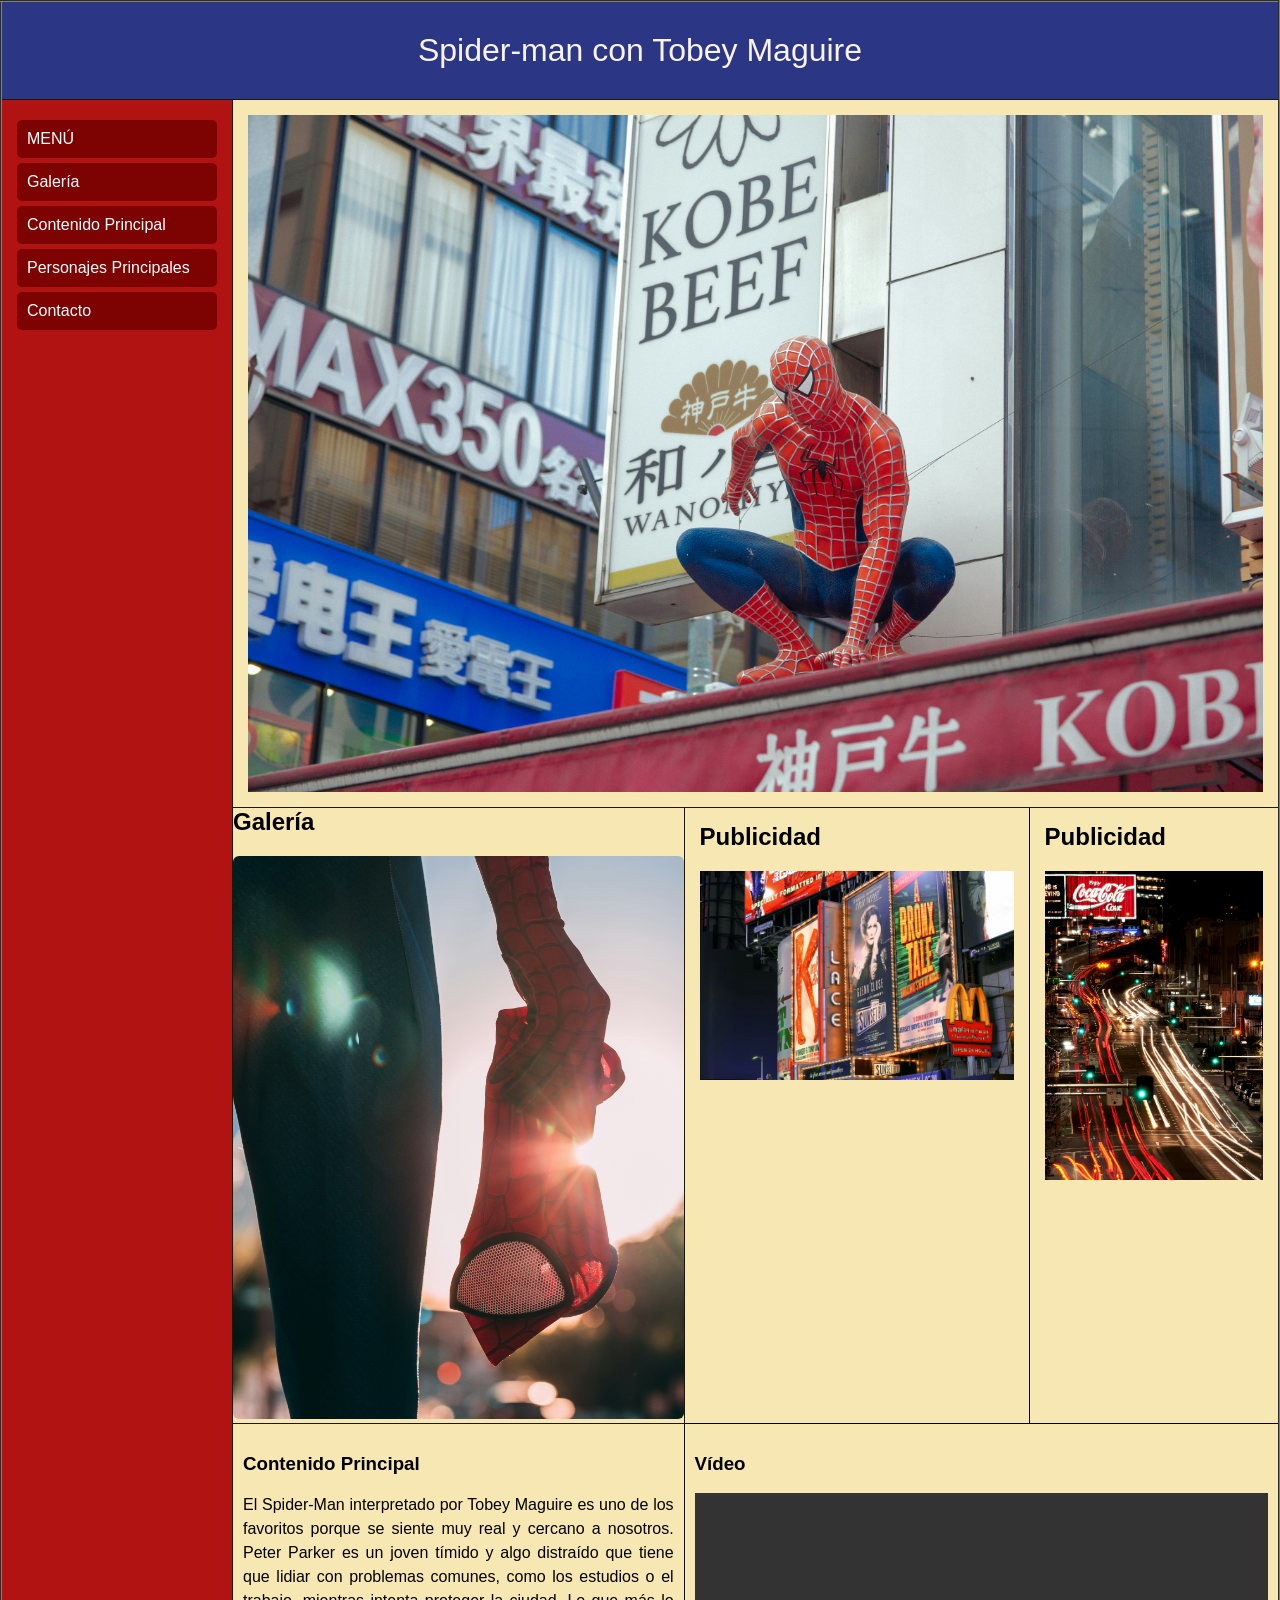
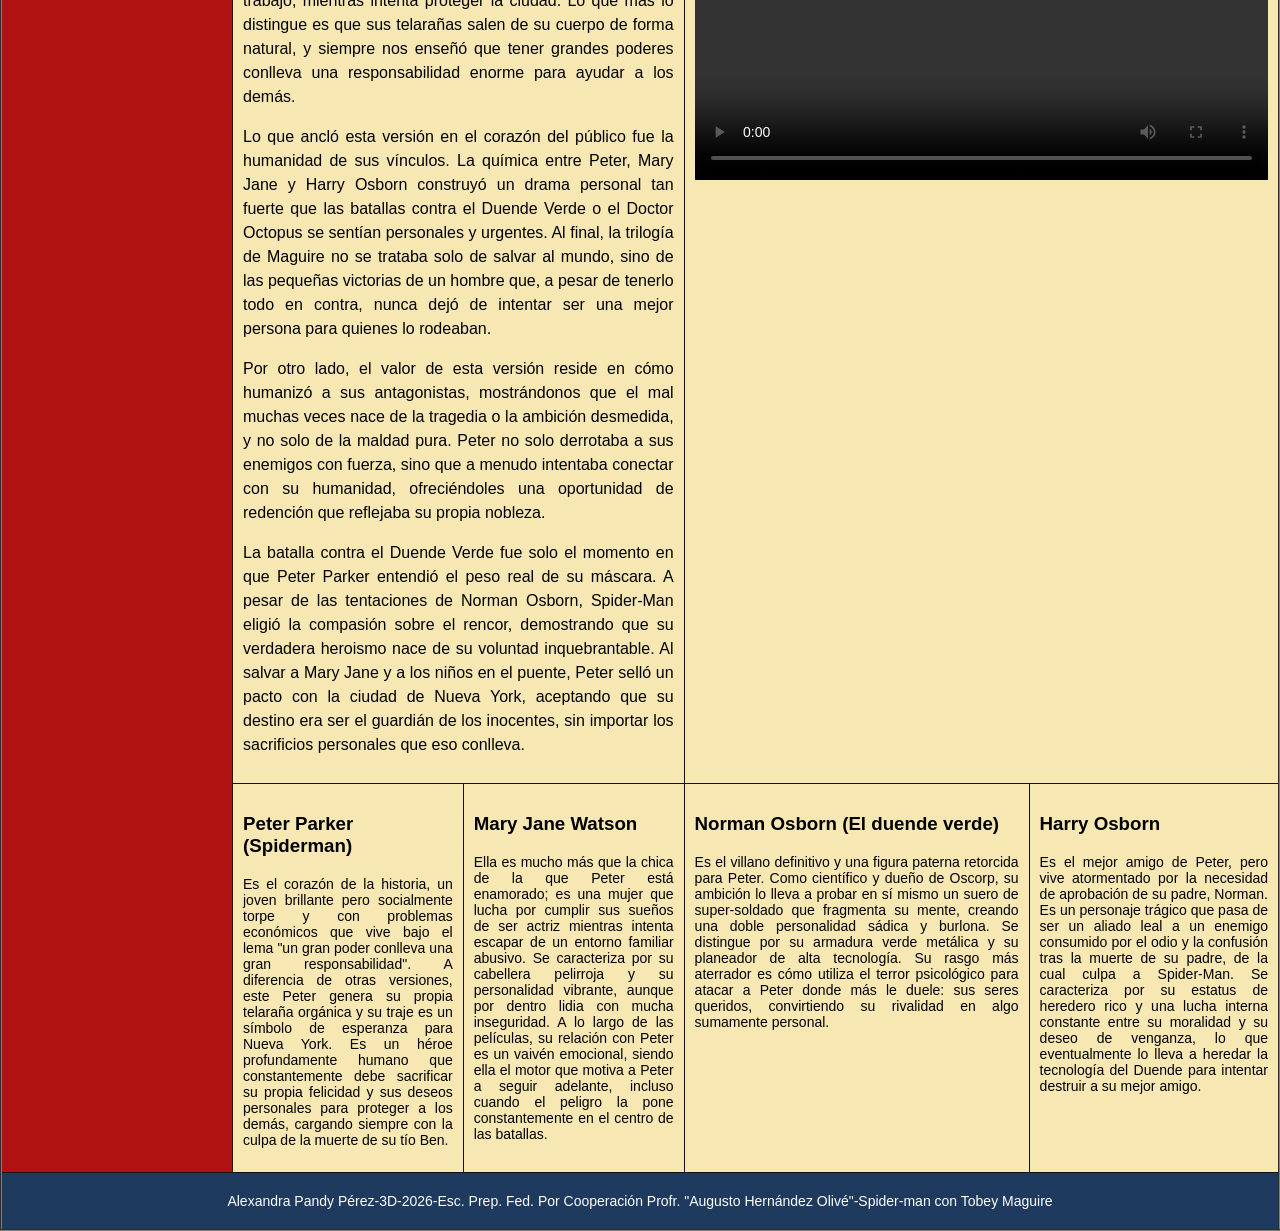
<file: index.html>
<!DOCTYPE html>
<html lang="en">
<head>
    <meta charset="UTF-8">
    <meta name="viewport" content="width=device-width, initial-scale=1.0">
    <title>Practica 5</title>
    <link rel="stylesheet" href="estilos.css">
    <meta name="description" content="esta es la practica 5">
    <meta name="keywords" content="3D,químico-biológico">
    <meta name="author" content="Alexandra Pandy Pérez">
</head>
<body>
    <table border="2">
    <tr>
        <td colspan="5" class="header">Spider-man con Tobey Maguire</td>
    </tr>
    <tr>
        <td rowspan="4" class="menu">
           <a href="index.html">MENÚ</a>
           <a href="#Seccion-Galeria">Galería</a>
           <a href="#Seccion-Contenido_principal">Contenido Principal</a>
           <a href="#Seccion-Personajes_principales">Personajes Principales</a>
           <a href="contacto.html">Contacto</a>
        </td>
        <td colspan="4" class="banner">
             <img src="img/banner.jpg" style="width: 100%; height: 100%; object-fit: contain; display: block;">
        </td>
    </tr>
    <tr id="Seccion-Galeria">
      <td colspan="2" class="galeria" style="vertical-align:bottom; padding:  0%;">
        <h2>Galería</h2>
        <img src="img/galeria.jpg" style="width: 100%; height: auto; display: inline-block;">
      </td>
      <td style="border: 1px solid; vertical-align: top;">
         <h2>Publicidad</h2>
         <img src="img/publicidad1.jpg" style="width: 100%; height: auto; display: block; margin: 0 auto; max-width: 100%; ;">
      </td>
      <td style="border: 1px solid; vertical-align: top;">
        <h2>Publicidad</h2>
        <img src="img/publicidad2.jpg" style="width: 100%; height: auto; display: inline-block;">
      </td>
    </tr>
    <tr id="Seccion-Contenido_principal">
        <td colspan="2" style="padding: 10px; border: 1px solid #111111; vertical-align: top;">
        <h3>Contenido Principal</h3>
        <p style="text-align: justify; font-family: Arial, sans-serif; line-height: 1.5;">
            El Spider-Man interpretado por Tobey Maguire es uno de los favoritos porque se siente muy real y cercano a nosotros. Peter Parker es un joven tímido y algo distraído que tiene que lidiar con problemas comunes, como los estudios o el trabajo, mientras intenta proteger la ciudad. Lo que más lo distingue es que sus telarañas salen de su cuerpo de forma natural, y siempre nos enseñó que tener grandes poderes conlleva una responsabilidad enorme para ayudar a los demás.</p>
        <p style="text-align: justify; font-family: Arial, sans-serif; line-height: 1.5;">
          Lo que ancló esta versión en el corazón del público fue la humanidad de sus vínculos. La química entre Peter, Mary Jane y Harry Osborn construyó un drama personal tan fuerte que las batallas contra el Duende Verde o el Doctor Octopus se sentían personales y urgentes. Al final, la trilogía de Maguire no se trataba solo de salvar al mundo, sino de las pequeñas victorias de un hombre que, a pesar de tenerlo todo en contra, nunca dejó de intentar ser una mejor persona para quienes lo rodeaban.
        </p>
        <p style="text-align: justify; font-family: Arial, sans-serif; line-height: 1.5;">
          Por otro lado, el valor de esta versión reside en cómo humanizó a sus antagonistas, mostrándonos que el mal muchas veces nace de la tragedia o la ambición desmedida, y no solo de la maldad pura. Peter no solo derrotaba a sus enemigos con fuerza, sino que a menudo intentaba conectar con su humanidad, ofreciéndoles una oportunidad de redención que reflejaba su propia nobleza. 
        </p>
        <p style="text-align: justify; font-family: Arial, sans-serif; line-height: 1.5;">
        La batalla contra el Duende Verde fue solo el momento en que Peter Parker entendió el peso real de su máscara. A pesar de las tentaciones de Norman Osborn, Spider-Man eligió la compasión sobre el rencor, demostrando que su verdadera heroismo nace de su voluntad inquebrantable. Al salvar a Mary Jane y a los niños en el puente, Peter selló un pacto con la ciudad de Nueva York, aceptando que su destino era ser el guardián de los inocentes, sin importar los sacrificios personales que eso conlleva.
        </p>
       </td>
      <td colspan="2" style="padding: 10px; border: 1px solid #111111; vertical-align: top;">
      <h3>Vídeo</h3>
      <video src="video-tobey.mp4" controls style="width: 100%; display: block; height: auto;"></video>
      </td>
    </tr>
    <tr id="Seccion-Personajes_principales">
      <td colspan="1" style="padding: 10px; border: 1px solid #111111; vertical-align: top;">
        <h3>Peter Parker (Spiderman)</h3>
        <p style="text-align: justify; font-size: 14px;">
         Es el corazón de la historia, un joven brillante pero socialmente torpe y con problemas económicos que vive bajo el lema "un gran poder conlleva una gran responsabilidad". A diferencia de otras versiones, este Peter genera su propia telaraña orgánica y su traje es un símbolo de esperanza para Nueva York. Es un héroe profundamente humano que constantemente debe sacrificar su propia felicidad y sus deseos personales para proteger a los demás, cargando siempre con la culpa de la muerte de su tío Ben.
        </p>
      </td>
      <td colspan="1" style="padding: 10px; border: 1px solid #111111; vertical-align: top;">
        <h3>Mary Jane Watson</h3>
         <p style="text-align: justify; font-size: 14px;">
         Ella es mucho más que la chica de la que Peter está enamorado; es una mujer que lucha por cumplir sus sueños de ser actriz mientras intenta escapar de un entorno familiar abusivo. Se caracteriza por su cabellera pelirroja y su personalidad vibrante, aunque por dentro lidia con mucha inseguridad. A lo largo de las películas, su relación con Peter es un vaivén emocional, siendo ella el motor que motiva a Peter a seguir adelante, incluso cuando el peligro la pone constantemente en el centro de las batallas.
         </p>
      </td>
     <td colspan="1" style="padding: 10px; border: 1px solid #111111; vertical-align: top;">
         <h3>Norman Osborn (El duende verde)</h3>
          <p style="text-align: justify; font-size: 14px;">
         Es el villano definitivo y una figura paterna retorcida para Peter. Como científico y dueño de Oscorp, su ambición lo lleva a probar en sí mismo un suero de super-soldado que fragmenta su mente, creando una doble personalidad sádica y burlona. Se distingue por su armadura verde metálica y su planeador de alta tecnología. Su rasgo más aterrador es cómo utiliza el terror psicológico para atacar a Peter donde más le duele: sus seres queridos, convirtiendo su rivalidad en algo sumamente personal.
          </p>
        </td>
        <td colspan="1" style="padding: 10px; border: 1px solid #111111; vertical-align: top;">
            <h3>Harry Osborn</h3>
             <p style="text-align: justify; font-size: 14px;">
              Es el mejor amigo de Peter, pero vive atormentado por la necesidad de aprobación de su padre, Norman. Es un personaje trágico que pasa de ser un aliado leal a un enemigo consumido por el odio y la confusión tras la muerte de su padre, de la cual culpa a Spider-Man. Se caracteriza por su estatus de heredero rico y una lucha interna constante entre su moralidad y su deseo de venganza, lo que eventualmente lo lleva a heredar la tecnología del Duende para intentar destruir a su mejor amigo.
             </p>
        </td>
    </tr>
    <tr>
         <td colspan="5" class="footer">Alexandra Pandy Pérez-3D-2026-Esc. Prep. Fed. Por Cooperación Profr. "Augusto Hernández Olivé"-Spider-man con Tobey Maguire</td>
    </tr>
</table>
</body>
</html>
</file>
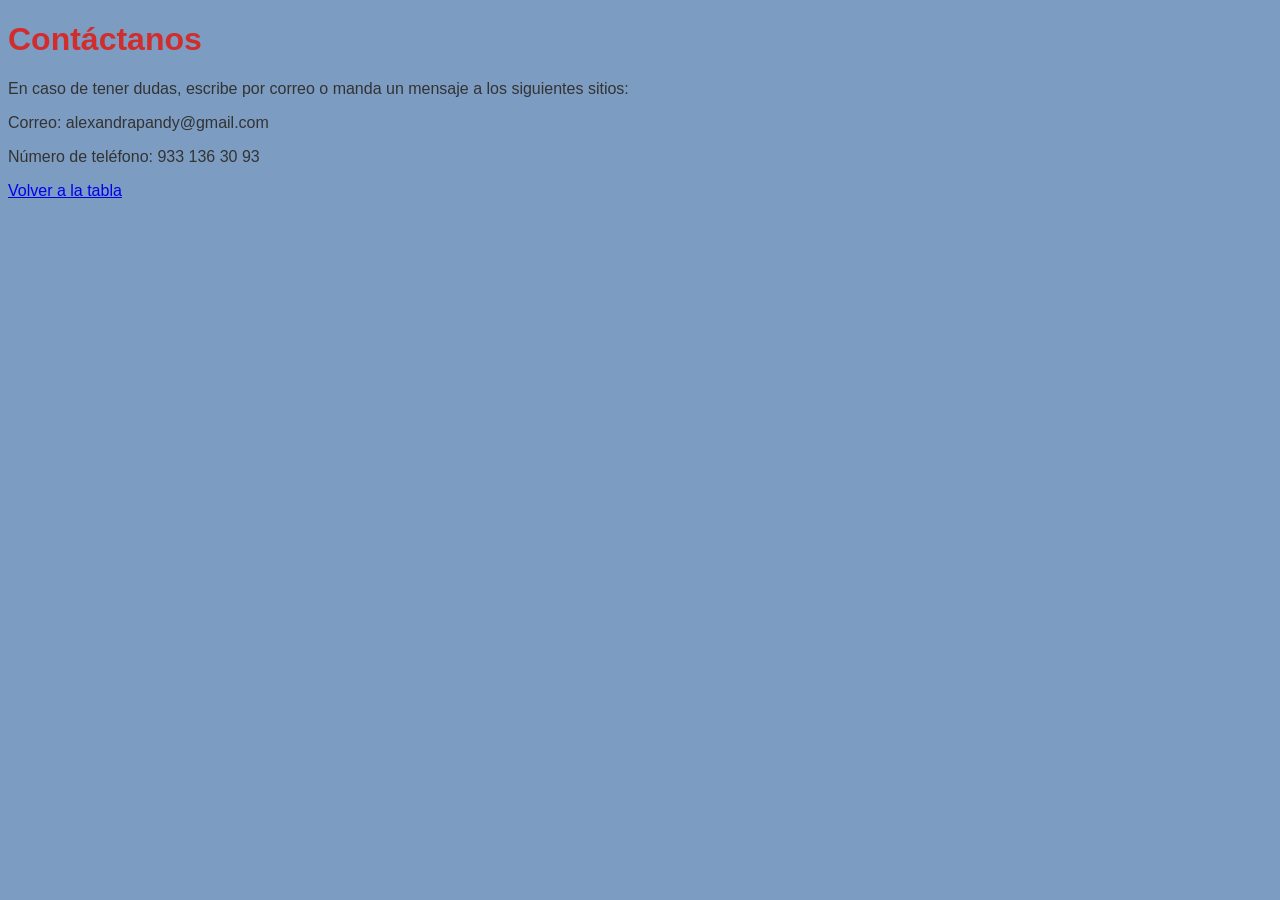
<file: contacto.html>
<!DOCTYPE html>
<html lang="es">
<head>
    <meta charset="UTF-8">
    <title>Contacto</title>
    <style>
        body {
            background-color: #7c9cc1; 
            font-family: Arial, sans-serif;
            color: #333; 
        }
        h1 {
            color: #d12d2d; 
        }
    </style>
</head>
<body>
    <h1>Contáctanos</h1>
    <p>En caso de tener dudas, escribe por correo o manda un mensaje a los siguientes sitios:</p>
    <p>Correo: alexandrapandy@gmail.com</p>
     <p>Número de teléfono: 933 136 30 93</p>
    
    <a href="index.html">Volver a la tabla</a>
</body>
</html>
</file>
<file: estilos.css>
body{
margin:0;
font-family:Arial;
background:#f7e8b3;
}

table{
width:100%;
border-collapse:collapse;
}

td{
border:1px solid #1e1907;
padding:15px;
vertical-align:top;
}

.header{
background:#2B3784;
color:rgb(250, 243, 243);
font-size:32px;
text-align:center;
padding:30px;
}

.menu{
background:#b11313;
color:rgb(53, 4, 4);
width:200px;
}

.menu a{
display:block;
color:white;
text-decoration:none;
padding:10px;
margin:5px 0;
background:#7d0303;
border-radius:5px;
}

.menu a:hover{
background:#4c5664;
}

.banner{
background:#f7e8b3;
text-align:center;
}

.galeria img{
width:100%;
border-radius:6px;
}

.contenido{
background:white;
}

.Personajes_principales{
background:#0d0d0d;
}

.publicidad{
background:#fff3cd;
text-align:center;
}

.video{
background:#e9f7ef;
text-align:center;
}

.footer{
background:#1f3a5f;
color:white;
text-align:center;
font-size:14px;
padding:20px;
}

h2{
margin-top:0;
}
</file>
